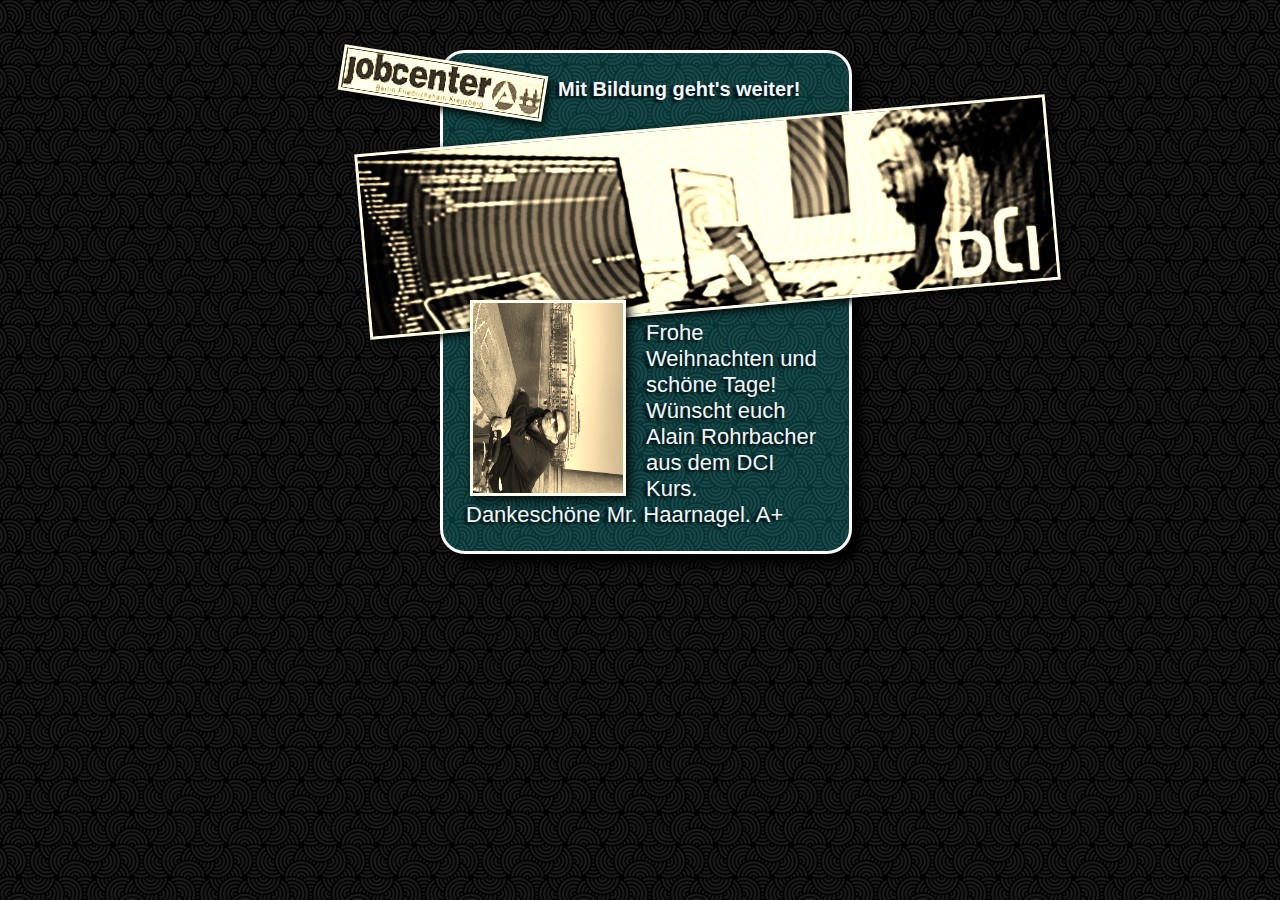
<file: index.html>
<!DOCTYPE html>
<html lang="de">

    <head>
        <meta charset="utf-8">
     
        
        <title>Meine erste Seite</title>
         
        <link rel="stylesheet" href="Amtseite02.css">
    
    </head>
    <body>
   
       
<!--     <img src="Bilder/IMG_2815.JPG" alt="Amseite.html">-->
     <img src="Bilder/jobcenter.png" id="bild1" class="img1">
        
      <img src="Bilder/DCI_Bild.jpg" id="bild2" class="error-msg">
        
     <a href="Bilder/christmas.jpg"><img src="Bilder/IMG_2815.JPG" ></a> 
         
    
     <p><strong>Mit Bildung geht's weiter!</strong><br>
     Frohe Weihnachten und schöne Tage!<br>
     Wünscht euch Alain Rohrbacher
      aus dem DCI Kurs.<br>
     Dankeschöne Mr. Haarnagel.  A+
     
       
     </p>
        
      
    </body>
</file>
<file: Amtseite02.css>
body{background-image: url(Bilder/bg.png);
    max-width: 400px;
    max-height: 400px;
    margin: auto;
    margin-top: 50px;
    padding: 0px
       
}
p strong{font-size: 20px;
    margin-left: 4px;
color: aliceblue;
    
}

p{border: 3px solid white;
     border-radius: 25px;
padding: 23px;
/*    background-image: url(Bilder/bg.png);*/
    background-color:rgba(25, 255, 255, 0.2);

color: aliceblue;
font-size: 22px;
    font-family: sans-serif; verdana;
    
     width: 90%;
    height: 90%;
    max-width: 400px;   
/*! um die breite zu minimieren, stopen
    max-width: 500px;
    /*ende*/
    text-align:left;
text-shadow: -3px 2px 3px black;
box-shadow:9px 9px 10px black;}


img{ width: 190px;
    height:150px;
    transform: rotate(90deg);
float: left;
    margin-left: 5px;
/*    margin-top: 8px;*/
    margin-bottom: 20px;
    margin-left: 10px;
    
    
    border: 3px solid white;
    box-shadow: 3px -3px 10px  black;
    filter: sepia(1); 
    }


img:hover{ 
    border: 3px solid white;
    -webkit-filter:none;
filter:sepia(0);
    
       
}
a img:hover{border-radius: 30px;
    

}

.error-msg{transform: rotate(-5deg);
   
    width: 687px;
    height:180px;
    margin: 0px;
    margin-left: -79px;
    margin-bottom: 10px;
    margin-top: 10px;
   box-shadow: 3px 3px 10px  black;
   filter: sepia(1);
    
}
.img1{transform: rotate(9deg);
   border: 3px solid white;
    width: 200px;
    height:40px;
    margin: 8px;
    margin-left: -100px;
    margin-top: 10px;
   filter: sepia(1);
   max-width: 800px;
    box-shadow: 3px 3px 10px  black;
    filter: sepia(1);
}
</file>
